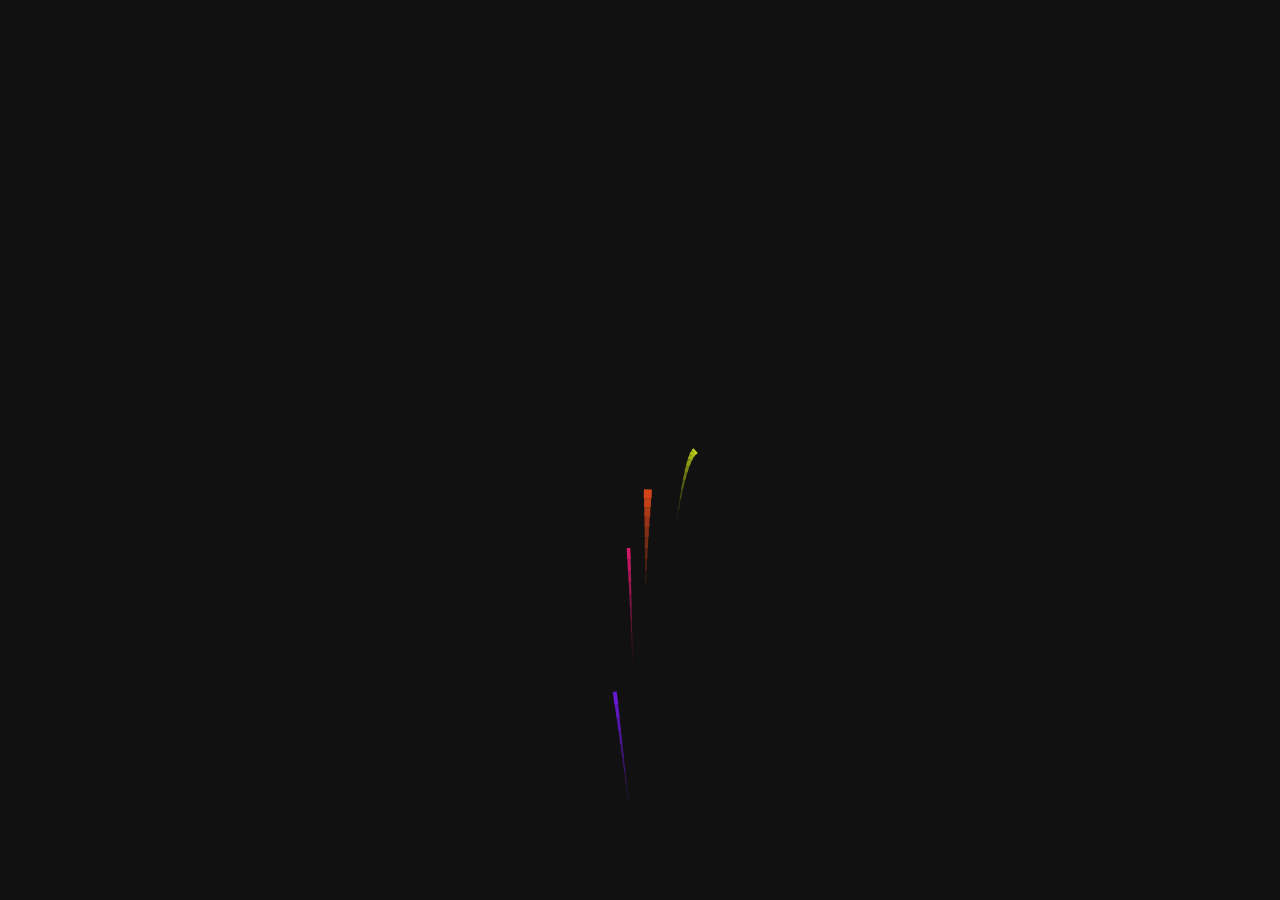
<file: index.html>
<!DOCTYPE html>
<html lang="en">
  <head>
    <meta charset="UTF-8" />
    <meta name="viewport" content="width=device-width, initial-scale=1.0" />
    <link rel="stylesheet" href="style.css" />
    <title>Happy birthday</title>
    <style>
      .center-container {
        position: fixed;
        top: 90%;
        left: 52%;
        transform: translate(-50%, -50%);
        z-index: 999; /* ให้อยู่บนสุดเหนือ canvas */
        opacity: 0;    /* เริ่มต้นซ่อน */
        transition: opacity 1s ease; /* ทำให้เฟดตอนแสดง */
      }
      .center-container.show {
        opacity: 1; /* แสดงเมื่อมี class show */
      }
      .next-btn {
        background: white;
        color: black;
        padding: 10px 20px;
        border: none;
        border-radius: 15px;
        font-size: 15px;
        cursor: pointer;
        transition: transform 0.3s;
        box-shadow: 0 4px 8px rgba(0,0,0,0.2);
      }
      .next-btn:hover {
        background: white;
        transform: scale(1.05);
      }
    </style>
  </head>
  <body>
    <!-- Tiktok meowish -->
    <canvas id="c"></canvas>
    <!-- ปุ่มไปหน้าต่อไป -->
    <div class="center-container" id="btn-container">
      <button class="next-btn" onclick="goNext()">ลองกดดูสิ</button>
    </div>

    <script>
      function goNext() {
        window.location.href = "HDB.html"; // เปลี่ยนชื่อไฟล์ปลายทางตามที่คุณต้องการ
      }
      // ดีเลย์ 5 วินาทีแล้วโชว์ปุ่ม
      setTimeout(() => {
        document.getElementById("btn-container").classList.add("show");
      }, 3000);
    </script>

    <script
      data-name="BMC-Widget"
      data-cfasync="false"
      data-id="er.robin"
      data-description="Support me on Buy me a coffee!"
      data-message=""
      data-color="#BD5FFF"
      data-position="Right"
      data-x_margin="18"
      data-y_margin="18"></script>
    <script src="script.js"></script>
  </body>
</html>
</file>
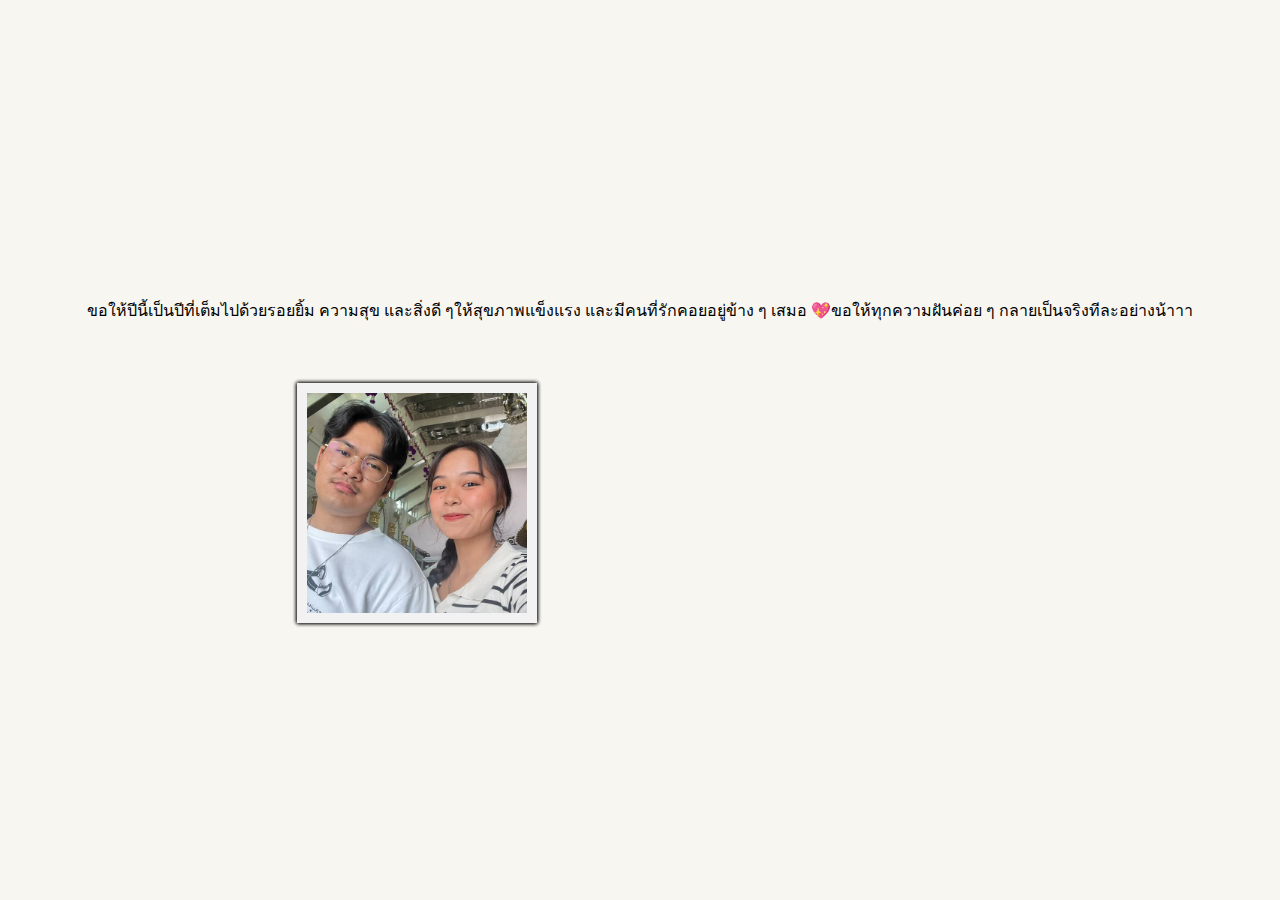
<file: HDB.html>
<!DOCTYPE html>
<html lang="en">

<head>
    <meta charset="UTF-8">
    <meta name="viewport" content="width=device-width, initial-scale=1.0">
    <title>Valentine's Day Flip Book</title>
    <link rel="stylesheet" href="style.css">
</head>

<body>

    <div id="hedlinecontainer">
        <div class="shine">ขอให้ปีนี้เป็นปีที่เต็มไปด้วยรอยยิ้ม ความสุข และสิ่งดี ๆ</div>
        <div class="shine">ให้สุขภาพแข็งแรง และมีคนที่รักคอยอยู่ข้าง ๆ เสมอ 💖</div>
        <div class="shine">ขอให้ทุกความฝันค่อย ๆ กลายเป็นจริงทีละอย่างน้าาา</div>
    </div>


    <div class="gallery">
        <img src="images\dad518ed-717d-4ef4-ba1e-941e13b649b7.jpg" alt="a lovely kiss in the night">
        <img src="images\547945428_802746362736077_1814303838095229147_n.jpg" alt="a women inside a car">
        <img src="images\548016743_649296947838858_212886044445488792_n.jpg" alt="a baby">
        <img src="images\548745244_1489349855609331_6028086313823239222_n.jpg" alt="a girl in the forest">
        <img src="images\548768638_1092095043077296_4402543077846493985_n.jpg" alt="a girl">
    </div>

</body>

</html>
</file>
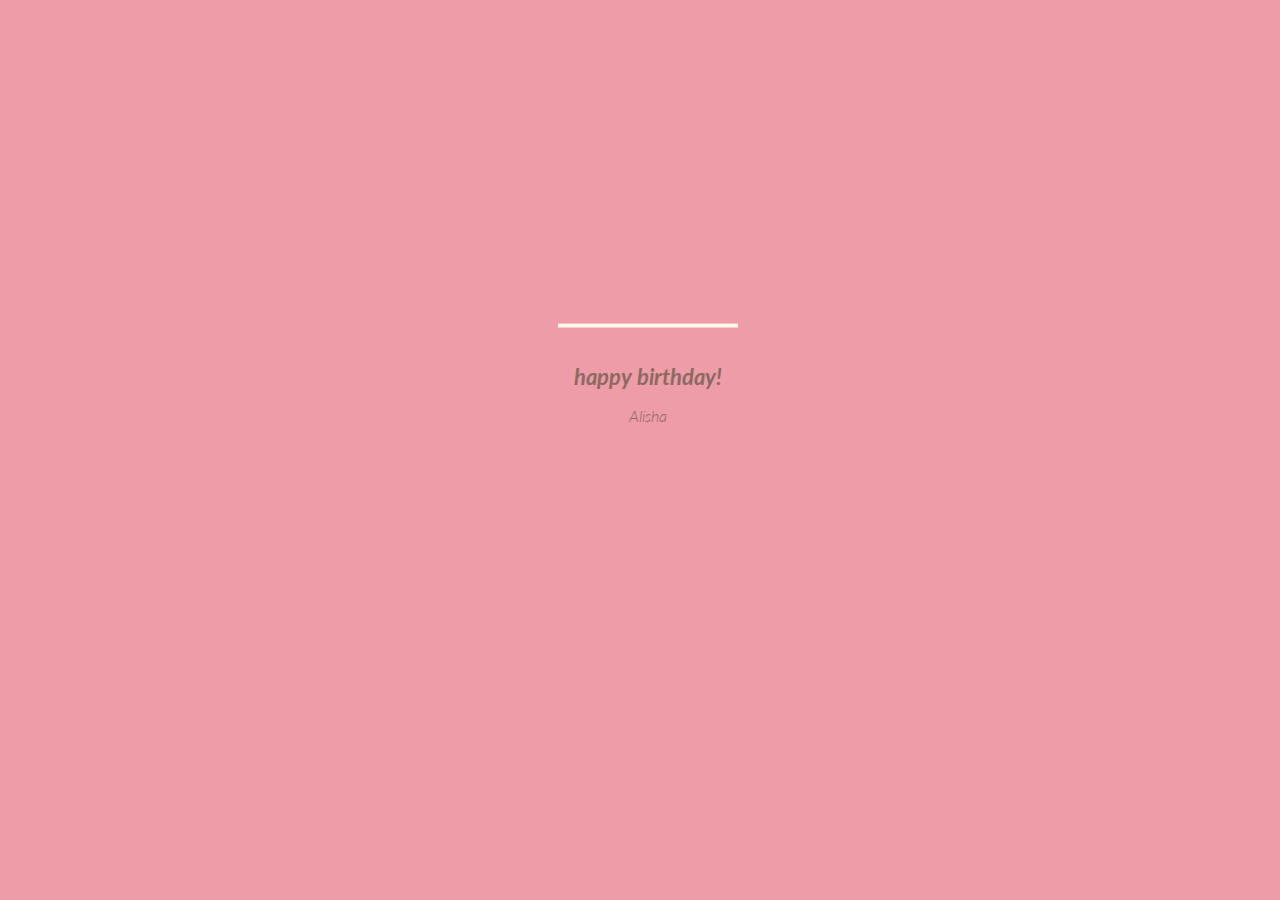
<file: test/birthday-cake.html>
<!DOCTYPE html>
<html lang="en">

<head>
    <meta charset="UTF-8">
    <meta name="viewport" content="width=device-width, initial-scale=1.0">
    <title>Birthday Cake</title>
    <link rel="stylesheet" href="birthday-cake.css">
</head>

<body>
    <div class="velas">
        <div class="fuego"></div>
        <div class="fuego"></div>
        <div class="fuego"></div>
        <div class="fuego"></div>
        <div class="fuego"></div>
    </div>
    <svg id="cake" version="1.1" x="0px" y="0px" width="200px" height="500px" viewBox="0 0 200 500"
        enable-background="new 0 0 200 500" xml:space="preserve">
        <path fill="#a88679" d="M173.667-13.94c-49.298,0-102.782,0-147.334,0c-3.999,0-4-16.002,0-16.002
		c44.697,0,96.586,0,147.334,0C177.667-29.942,177.668-13.94,173.667-13.94z">
            <animate id="bizcocho_3" attributeName="d" calcMode="spline" keySplines="0 0 1 1; 0 0 1 1"
                begin="relleno_2.end" dur="0.3s" fill="freeze" values="
                          M173.667-13.94c-49.298,0-102.782,0-147.334,0c-3.999,0-4-16.002,0-16.002
		c44.697,0,96.586,0,147.334,0C177.667-29.942,177.668-13.94,173.667-13.94z
                          ;
                          M173.667,411.567c-47.995,12.408-102.955,12.561-147.334,0
		c-3.848-1.089-0.189-16.089,3.661-15.002c44.836,12.66,90.519,12.753,139.427,0.07
		C173.293,395.631,177.541,410.566,173.667,411.567z
                          ;
                          M173.667,427.569c-49.795,0-101.101,0-147.334,0c-3.999,0-4-16.002,0-16.002
		c46.385,0,97.539,0,147.334,0C177.668,411.567,177.667,427.569,173.667,427.569z
                          " />
        </path>
        <path fill="#8b6a60" d="M100-178.521c1.858,0,3.364,1.506,3.364,3.363c0,0,0,33.17,0,44.227
		c0,19.144,0,57.431,0,76.574c0,10.152,0,40.607,0,40.607c0,1.858-1.506,3.364-3.364,3.364l0,0c-1.858,0-3.364-1.506-3.364-3.364c0,0,0-30.455,0-40.607c0-19.144,0-57.432,0-76.575c0-11.057,0-44.226,0-44.226C96.636-177.015,98.142-178.521,100-178.521
		L100-178.521z">
            <animate id="relleno_2" attributeName="d" calcMode="spline" keySplines="0 0 1 1; 0 0 1 1; 0 0 0.58 1"
                begin="bizcocho_2.end" dur="0.5s" fill="freeze" values="
                          M100-178.521c1.858,0,3.364,1.506,3.364,3.363c0,0,0,33.17,0,44.227
		c0,19.144,0,57.431,0,76.574c0,10.152,0,40.607,0,40.607c0,1.858-1.506,3.364-3.364,3.364l0,0c-1.858,0-3.364-1.506-3.364-3.364c0,0,0-30.455,0-40.607c0-19.144,0-57.432,0-76.575c0-11.057,0-44.226,0-44.226C96.636-177.015,98.142-178.521,100-178.521
		L100-178.521z
                          ;
                          M100,267.257c1.858,0,3.364,1.506,3.364,3.363c0,0,0,33.17,0,44.227
		c0,19.143,0,57.43,0,76.574c0,10.151,0,40.606,0,40.606c0,1.858-1.506,3.364-3.364,3.364l0,0c-1.858,0-3.364-1.506-3.364-3.364
		c0,0,0-30.455,0-40.606c0-19.145,0-57.432,0-76.576c0-11.057,0-44.225,0-44.225C96.636,268.763,98.142,267.257,100,267.257
		L100,267.257z
                          ;
                          M93.928,405.433c-0.655,6.444-0.102,9.067,2.957,11.798c0,0,8.083,5.571,16.828,3.503
		c18.629-4.406,43.813,6.194,50.792,7.791c14.75,3.375,9.162,6.867,9.162,6.867c-2.412,2.258-58.328,0-73.667,0l0,0
		c-1.858,0-69.995,2.133-73.667,0c0,0-3.337-2.439,6.172-5.992c11.375-4.25,52.875,8.822,47.139-9.442
		c-6.333-20.167,5.226-21.514,5.226-21.514c3.435-0.915,12.78-6.663,10.923-0.546L93.928,405.433z
                          ;
                          M102.242,427.569c5.348,0,14.079,0,17.462,0c0,0,17.026,0,27.504,0
		c19.143,0,20.39-3.797,26.459,0c3,1.877,0,7.823,0,7.823c-2.412,2.258-58.328,0-73.667,0l0,0c-1.858,0-67.187,0-73.667,0
		c0,0-4.125-4.983,0-7.823c5.201-3.58,16.085,0,23.725,0c8.841,0,20.762,0,20.762,0c3.686,0,8.597,0,19.511,0H102.242z
                          " />
        </path>
        <path fill="#a88679" d="M173.667-15.929c-46.512,0-105.486,0-147.334,0c-3.999,0-4-16.002,0-16.002
		c43.566,0,97.96,0,147.334,0C177.667-31.931,177.666-15.929,173.667-15.929z">
            <animate id="bizcocho_2" attributeName="d" calcMode="spline" keySplines="0 0 1 1; 0 0 1 1; 0.25 0 0.58 1"
                begin="relleno_1.end" dur="0.5s" fill="freeze" values="
                          M173.667-15.929c-46.512,0-105.486,0-147.334,0c-3.999,0-4-16.002,0-16.002
		c43.566,0,97.96,0,147.334,0C177.667-31.931,177.666-15.929,173.667-15.929z
                          ;
                          M173.434,445.393c-47.269,8.001-105.245,8.001-147.334,0c-3.929-0.747-0.692-16.543,3.243-15.824
		c43.828,8.001,92.165,8.001,140.739,0C174.029,428.918,177.377,444.726,173.434,445.393z
                          ;
                          M173.667,449.514c-47.576-5.454-102.799-5.744-147.333,0c-3.966,0.512-3.938-15.297,0-16.002
		c43.683-7.823,97.646-8.026,147.333,0C177.616,434.15,177.642,449.969,173.667,449.514z
                          ;
                          M173.667,451.394c-49.298,0-102.782,0-147.334,0c-3.999,0-4-16.002,0-16.002
		c44.697,0,96.586,0,147.334,0C177.667,435.392,177.668,451.394,173.667,451.394z
                          " />
        </path>
        <path fill="#8b6a60" d="M101.368-73.685c0,12.164,0,15.18,0,28.519c0,22.702,0-13.661,0,8.304c0,14.48,0,18.233,0,30.512
		c0,1.753-2.958,1.847-2.958,0c0-12.68,0-16.277,0-30.401c0-21.983,0,11.66,0-8.305c0-13.027,0-15.992,0-28.628
		C98.411-75.883,101.368-75.592,101.368-73.685z">
            <animate id="relleno_1" attributeName="d" calcMode="spline" keySplines="0 0 1 1; 0 0 1 1; 0 0 0.6 1"
                begin="bizcocho_1.end" dur="0.5s" fill="freeze" values="
                          M101.368-73.685c0,12.164,0,15.18,0,28.519c0,22.702,0-13.661,0,8.304c0,14.48,0,18.233,0,30.512
		c0,1.753-2.958,1.847-2.958,0c0-12.68,0-16.277,0-30.401c0-21.983,0,11.66,0-8.305c0-13.027,0-15.992,0-28.628
		C98.411-75.883,101.368-75.592,101.368-73.685z
                          ;
                          M101.368,350.885c0,12.164,0,65.18,0,78.518c0,22.703,0-33.66,0-11.695c0,14.48,0,28.232,0,40.512
		c0,1.753-2.958,1.847-2.958,0c0-12.68,0-26.277,0-40.402c0-21.982,0,31.66,0,11.695c0-13.027,0-65.992,0-78.627
		C98.411,348.686,101.368,348.977,101.368,350.885z
                          ;
                          M128.38,447.567c37.626,6.312,39.303,13.658,26.833,12.833c-22.653-1.499-13.636-0.831-23.302-0.831
		c-14.48,0-17.884,0-30.163,0c-2.087,0-2.068,0-3.915,0c-13.333,0-8.963,0-23.088,0c-11.668,0-14.062,5.995-27.532,1.164
		c-12.629-4.529,38.667-3.167,46.833-17.333C100.077,432.94,105.546,443.736,128.38,447.567z
                          ;
                          M173.667,451.394c2.875,0,2.997,9.257,0,9.131c-22.662-0.956-32.09-0.956-41.756-0.956
		c-14.48,0-17.884,0-30.163,0c-2.087,0-2.068,0-3.915,0c-13.333,0-8.963,0-23.088,0c-11.668,0-34.99-0.294-48.412,1.831
		c-4.109,0.65-3.01-10.006,0-10.006C37.129,451.394,149.379,451.394,173.667,451.394z
                          " />
        </path>
        <path fill="#a88679" d="M173.667,21.571c-33.174,0-111.467,0-147.334,0c-4,0-4-16.002,0-16.002c39.836,0,105.982,0,147.334,0
		C177.668,5.569,177.667,21.571,173.667,21.571z">
            <animate id="bizcocho_1" attributeName="d" calcMode="spline"
                keySplines="0 0 1 1; 0 0 1 1; 0 0 1 1; 0.25 0 1 1; 0 0 1 1; 0.25 0 0.6 1" begin="2s" dur="0.8s"
                fill="freeze" values="
                          M173.667,21.571c-33.174,0-111.467,0-147.334,0c-4,0-4-16.002,0-16.002c39.836,0,105.982,0,147.334,0
		C177.668,5.569,177.667,21.571,173.667,21.571z
                          ;
                          M173.667,459.569c-33.197,16.002-110.782,16.002-147.334,0c-3.664-1.604,1.614-15.617,5.337-14.153
		c40.702,16.002,94.289,16.104,136.505,0.103C171.917,444.1,177.271,457.832,173.667,459.569z
                          ;
                          M171.817,475.571c-39.361-3.001-105.438-2.571-143.556,0c-3.991,0.27-7.377-14.736-3.387-15.014
		c41.553-2.888,104.421-3.121,150.51-0.233C179.378,460.574,175.806,475.875,171.817,475.571z
                          ;
                          M171.817,459.564c-38.8-12.188-104.504-13.762-143.556,0c-3.772,1.329-7.961-12.604-4.178-13.905
		c40.864-14.064,105.114-15.52,151.918-0.973C179.822,445.874,175.634,460.762,171.817,459.564z
                          ;
                          M173.667,475.571c-46.376-5.005-105.924-4.003-147.334,0c-3.981,0.385-3.479-15.421,0.479-16.002
		c43.087-6.327,97.705-7.083,146.855,0.438C177.621,460.613,177.644,476,173.667,475.571z
                          ;
                          M173.667,474.117c-46.376,1.866-105.638,2.01-147.334,0c-3.995-0.192-3.52-16.144,0.479-16.002
		c43.794,1.55,96.341,1.541,145.723,0C176.532,457.99,177.663,473.956,173.667,474.117z
                          ;
                          M173.667,475.571c-46.512,0-105.486,0-147.334,0c-3.999,0-4-16.002,0-16.002c43.566,0,97.96,0,147.334,0
		C177.667,459.569,177.666,475.571,173.667,475.571z
                          " />
        </path>
        <path fill="#fefae9" d="M104.812,113.216c0,3.119-2.164,5.67-4.812,5.67c-2.646,0-4.812-2.551-4.812-5.67c0-5.594,0-16.782,0-22.375
	c0-5.143,0-15.427,0-20.568c0-7.333,0-21.998,0-29.33c0-5.523,0-16.569,0-22.092c0-3.295,0-9.885,0-13.181
	C95.188,2.551,97.353,0,100,0c2.648,0,4.812,2.551,4.812,5.669c0,3.248,0,9.743,0,12.991c0,5.428,0,16.284,0,21.711
	c0,7.618,0,22.854,0,30.472c0,4.952,0,14.854,0,19.807C104.812,96.292,104.812,107.576,104.812,113.216z">
            <animate id="crema" attributeName="d" calcMode="spline"
                keySplines="0 0 1 1; 0 0 1 1; 0 0 1 1; 0.25 0 1 1; 0 0 1 1; 0 0 0.58 1" begin="bizcocho_3.end" dur="2s"
                fill="freeze" values="
                          M104.812,113.216c0,3.119-2.164,5.67-4.812,5.67c-2.646,0-4.812-2.551-4.812-5.67c0-5.594,0-16.782,0-22.375
	c0-5.143,0-15.427,0-20.568c0-7.333,0-21.998,0-29.33c0-5.523,0-16.569,0-22.092c0-3.295,0-9.885,0-13.181
	C95.188,2.551,97.353,0,100,0c2.648,0,4.812,2.551,4.812,5.669c0,3.248,0,9.743,0,12.991c0,5.428,0,16.284,0,21.711
	c0,7.618,0,22.854,0,30.472c0,4.952,0,14.854,0,19.807C104.812,96.292,104.812,107.576,104.812,113.216z
                          ;
                          M104.812,405.897c0,3.119-2.164,5.67-4.812,5.67c-2.646,0-4.812-2.551-4.812-5.67c0-5.594,0-16.782,0-22.376
	c0-5.143,0-15.426,0-20.568c0-7.332,0-21.997,0-29.33c0-5.522,0-16.568,0-22.092c0-3.295,0-9.885,0-13.181
	c0-3.118,2.165-5.669,4.812-5.669c2.648,0,4.812,2.551,4.812,5.669c0,3.247,0,9.743,0,12.991c0,5.428,0,16.283,0,21.711
	c0,7.618,0,22.854,0,30.473c0,4.951,0,14.854,0,19.807C104.812,388.972,104.812,400.256,104.812,405.897z
                          ;
                          M111.873,411.567c-3.119,0-9.226,0-11.874,0c-2.646,0-7.748,0-10.867,0c-7.086,0-12.698,0-18.292,0
	c-6.592,0-12.871,7.371-19.166,3.008c-10.043-6.961-7.776-10.169,2.991-17.745c12.61-8.873,27.713,1.994,25.919-7.531
	c-2.589-13.742,11.008-14.513,11.365-17.789c0.441-4.051,4.235-11.107,8.051-8.175c3.113,2.393,1.007,8.008,0,13.159
	c-1.871,9.569,8.058,2.113,9.494,14.155c2.592,21.732,21.184-0.675,29.309,7.976c5.216,5.553,18.413,5.552,15.426,12.942
	c-3.131,7.745-15.825-4.369-23.8,2.903C126.261,418.271,118.301,411.567,111.873,411.567z
                          ;
                          M111.873,411.567c-3.119,0-9.226,0-11.874,0c-2.646,0-9.734,4.069-12.853,4.069
	c-7.086,0-10.712-4.069-16.306-4.069c-6.592,0-12.12,6.013-19.166,3.008c-7.053-3.008-7.458,2.026-18.659,1.165
	c-6.832-0.525-7.522-3.034-7.533-6.265c-0.037-10.336,22.073-2.452,36.613-2.628c10.234-0.124,19.856-1.439,37.905-2.102
	c16.642-0.61,32.699,1.552,46.009,1.927c12.438,0.351,29.663-8.99,31.532,3.315c0.773,5.093-5.605,3.342-11.211,9.579
	c-5.093,5.667-7.59-4.605-12.965-3.832c-8.269,1.189-14.962-8.537-22.937-1.265C126.261,418.271,118.301,411.567,111.873,411.567z
                          ;
                          M110.946,413.652c-2.904-1.137-8.405-2.748-12.446-0.97c-6.099,2.685-7.273,10.358-13.253,8.242
	c-7.843-2.775-8.953-5.008-14.546-5.01c-24.653-0.011-4.849,26.507-18.264,26.507c-12.377,0,5.791-33.537-19.422-26.682
	c-7.703,2.095-9.806-0.942-9.817-4.173c-0.037-10.336,24.357-4.544,38.897-4.72c10.234-0.124,19.856-1.439,37.905-2.102
	c16.642-0.61,32.699,1.552,46.009,1.927c12.438,0.351,28.973-8.865,31.532,3.315c1.449,6.896,0.318,15.624-3.874,15.624
	c-7.619,0-1.788-15.192-19.243-7.111c-7.581,3.51-15.963-9.738-26.669,1.066C120.644,426.744,118.381,416.561,110.946,413.652z
                          ;
                          M111.547,413.9c-2.969-0.956-8.775-0.949-13.167-0.5c-14.667,1.5-8.325,16.508-14.667,16.666
	c-6.667,0.166-0.167-13.5-13.013-14.151c-30.471-1.545-5.572,46.651-18.987,46.651c-12.377,0,10.333-50.166-18.667-44.5
	c-7.835,1.531-9.537-1.417-9.548-4.647c-0.037-10.336,23.675-5.177,38.215-5.353c10.234-0.124,20.618-1.671,38.667-2.333
	c16.642-0.61,32.023,1.458,45.333,1.833c12.438,0.351,33.819-8.431,33.199,4.001c-0.532,10.666,0.414,26.166-5.245,25.833
	c-7.606-0.447-2.954-31.5-19.243-18.899c-7.985,6.177-17.658-5.969-27.377,5.732C118.88,434.066,121.38,417.067,111.547,413.9z
                          ;
                          M111.547,415.233c-6.667-0.834-9.667,4.667-13.833,3.333c-19.649-6.291-8.158,22.176-14.5,22.334
	c-6.667,0.166,2.833-18-13.333-22.167c-29.544-7.615-9.667,43.833-20.167,43.833c-10.333,0,8.004-55.006-16.833-39
	c-7.5,4.833-9.508-3.78-9.299-7.004c0.799-12.329,23.592-7.153,38.132-7.329c10.234-0.124,20.238-1.505,38.287-2.167
	c16.642-0.61,32.903,1.125,46.213,1.5c12.438,0.351,35.058-5.579,31.863,6.451c-5.532,20.833,1.25,28.216-4.409,27.883
	c-7.606-0.447-6.058-37.895-20.62-23.333c-10.167,10.166-15.972-0.747-25,12C119.547,443.568,121.798,416.515,111.547,415.233z
                          " />
        </path>
        <rect x="10" y="475.571" fill="#fefae9" width="180" height="4" />
    </svg>
    <div class="text">
        <h1>happy birthday!</h1>
        <p>Alisha</p>
    </div>
</body>

</html>
</file>
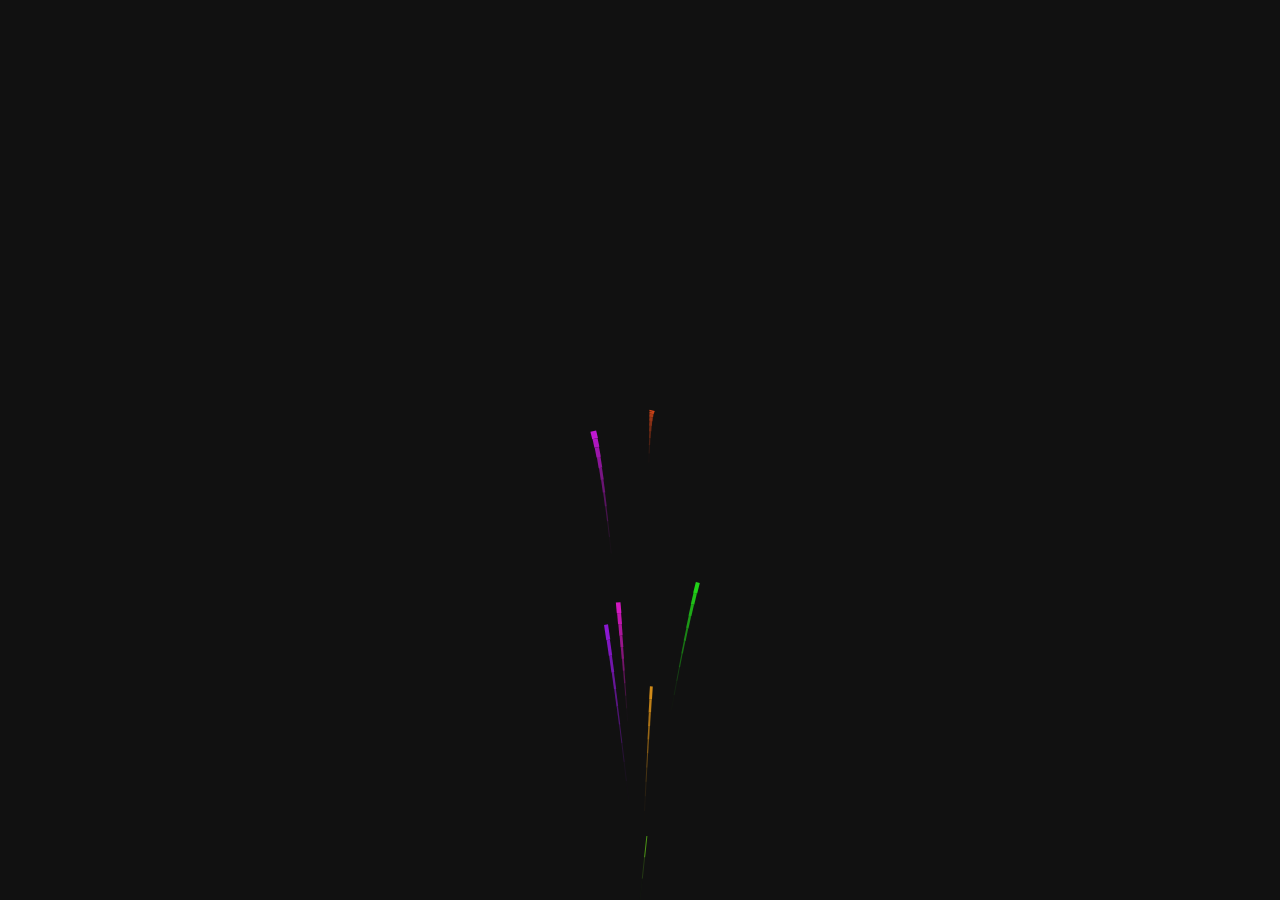
<file: test/happy birtday.html>
<!DOCTYPE html>
<html lang="en">
  <head>
    <meta charset="UTF-8" />
    <meta name="viewport" content="width=device-width, initial-scale=1.0" />
    <link rel="stylesheet" href="happy birtday.css" />
    <title>Happy birthday</title>
  </head>
  <body>
    <!-- Tiktok meowish -->
    <canvas id="c"></canvas>

    <script
      data-name="BMC-Widget"
      data-cfasync="false"
      src="https://cdnjs.buymeacoffee.com/1.0.0/widget.prod.min.js"
      data-id="er.robin"
      data-description="Support me on Buy me a coffee!"
      data-message=""
      data-color="#BD5FFF"
      data-position="Right"
      data-x_margin="18"
      data-y_margin="18"></script>
    <script src="happy birtday.js"></script>
  </body>
</html>
</file>
<file: style.css>
.gallery {
  --d: 10s;
  /* duration */
  display: grid;
  place-items: center; /* Center both horizontally and vertically */
  width: 220px;
  margin-left: 220px;
}

.gallery > img {
  grid-area: 1/1;
  width: 100%;
  aspect-ratio: 1;
  object-fit: cover;
  border: 10px solid #f2f2f2;
  box-shadow: 0 0 4px #0007;
  z-index: 2;
  animation: slide var(--d) infinite, z-order var(--d) infinite steps(1);
}

.gallery img:last-child {
  animation-name: slide, z-order-last;
}

.gallery > img:nth-child(1) {
  animation-delay: calc(0*var(--d));
  --r: 16deg;
}

.gallery > img:nth-child(2) {
  animation-delay: calc(-0.2*var(--d));
  --r: -1deg;
}

.gallery > img:nth-child(3) {
  animation-delay: calc(-0.4*var(--d));
  --r: -19deg;
}

.gallery > img:nth-child(4) {
  animation-delay: calc(-0.6*var(--d));
  --r: 6deg;
}

.gallery > img:nth-child(5) {
  animation-delay: calc(-0.8*var(--d));
  --r: -8deg;
}

@keyframes slide {
  10% {
    transform: translateX(120%) rotate(var(--r));
  }
  0%, 100%, 20% {
    transform: translateX(0%) rotate(var(--r));
  }
}

@keyframes z-order {
  10%, 20% {
    z-index: 1;
  }
  80% {
    z-index: 2;
  }
}

@keyframes z-order-last {
  10%, 20% {
    z-index: 1;
  }
  90% {
    z-index: 2;
  }
}

body {
  margin: 0;
  min-height: 100vh;
  display: grid;
  place-content: center;
  background: #f8f6f1;
  overflow: hidden;
}

#hedlinecontainer {
  display: flex;
  justify-content: center;
  align-items: center;
  margin-top: 20px;
  margin-bottom: 60px;
}

#shine {
  font-size: 60px;
  font-weight: bold;
  color: rgba(255, 0, 102, 0.3);
  z-index: 10;
  background: -webkit-gradient(linear, left top, right top, from(#222), to(#222), color-stop(0.5, #fff)) 0 0 no-repeat;
  -webkit-background-size: 150px;
  -webkit-background-clip: text;
  -webkit-animation-name: shine;
  -webkit-animation-duration: 3s; /* Adjust the duration as needed */
  -webkit-animation-iteration-count: infinite;
  text-shadow: 0 0px 0px rgba(233, 85, 189, 0.419);

}

@-webkit-keyframes shine {
  0%, 10% {
    background-position: -1000px;
  }
  20% {
    background-position: top left;
  }
  90% {
    background-position: top right;
  }
  100% {
    background-position: 1000px;
  }
}

@media only screen and (max-width: 600px) {
  #shine {
  font-size: 22px;
}
#hedlinecontainer {
  display: flex;
  justify-content: center;
  align-items: center;

  margin-bottom: 60px;
}

.gallery {
  --d: 10s;
  /* duration */
  display: grid;
  place-items: center; /* Center both horizontally and vertically */
  width: 150px;
  margin-left: 60px;
}
}
</file>
<file: test/birthday-cake.css>
@import url(https://fonts.googleapis.com/css?family=Lato:300italic);

html,
body {
  width: 100%;
  height: 100%;
}

body {
  background: #ee9ca7;
}

#cake {
  display: block;
  position: relative;
  margin: -10em auto 0 auto;
}

/* ============================================== Candle
*/

.velas {
  background: #ffffff;
  border-radius: 10px;
  position: absolute;
  top: 228px;
  left: 50%;
  margin-left: -2.4px;
  margin-top: -8.33333333px;
  width: 5px;
  height: 35px;
  transform: translateY(-300px);
  backface-visibility: hidden;
  animation: in 500ms 6s ease-out forwards;
}
.velas:after,
.velas:before {
  background: rgba(255, 0, 0, 0.4);
  content: "";
  position: absolute;
  width: 100%;
  height: 2.22222222px;
}
.velas:after {
  top: 25%;
  left: 0;
}
.velas:before {
  top: 45%;
  left: 0;
}

/* ============================================== Fire
*/

.fuego {
  border-radius: 100%;
  position: absolute;
  top: -20px;
  left: 50%;
  margin-left: -2.6px;
  width: 6.66666667px;
  height: 18px;
}
.fuego:nth-child(1) {
  animation: fuego 2s 6.5s infinite;
}
.fuego:nth-child(2) {
  animation: fuego 1.5s 6.5s infinite;
}
.fuego:nth-child(3) {
  animation: fuego 1s 6.5s infinite;
}
.fuego:nth-child(4) {
  animation: fuego 0.5s 6.5s infinite;
}
.fuego:nth-child(5) {
  animation: fuego 0.2s 6.5s infinite;
}

/* ============================================== Animation Fire
*/

@keyframes fuego {
  0%,
  100% {
    background: rgba(254, 248, 97, 0.5);
    box-shadow: 0 0 40px 10px rgba(248, 233, 209, 0.2);
    transform: translateY(0) scale(1);
  }
  50% {
    background: rgba(255, 50, 0, 0.1);
    box-shadow: 0 0 40px 20px rgba(248, 233, 209, 0.2);
    transform: translateY(-20px) scale(0);
  }
}

@keyframes in {
  to {
    transform: translateY(0);
  }
}

.text {
  color: #8b6a60;
  font-family: "Lato", sans-serif;
  font-weight: 300;
  font-style: italic;
  text-align: center;
  h1 {
    font-size: 1.4em;
  }
}
</file>
<file: test/happy birtday.css>
canvas {
  position: absolute;
  top: 0;
  left: 0;
}
p {
  margin: 0 0;
  position: absolute;
  font: 16px Verdana;
  color: #eee;
  height: 25px;
  top: calc(100vh - 30px);
  text-shadow: 0 0 2px white;
}
p a {
  text-decoration: none;
  color: #aaa;
}
span {
  font-size: 11px;
}
p > a:first-of-type {
  font-size: 20px;
}
body {
  overflow: hidden;
}
</file>
